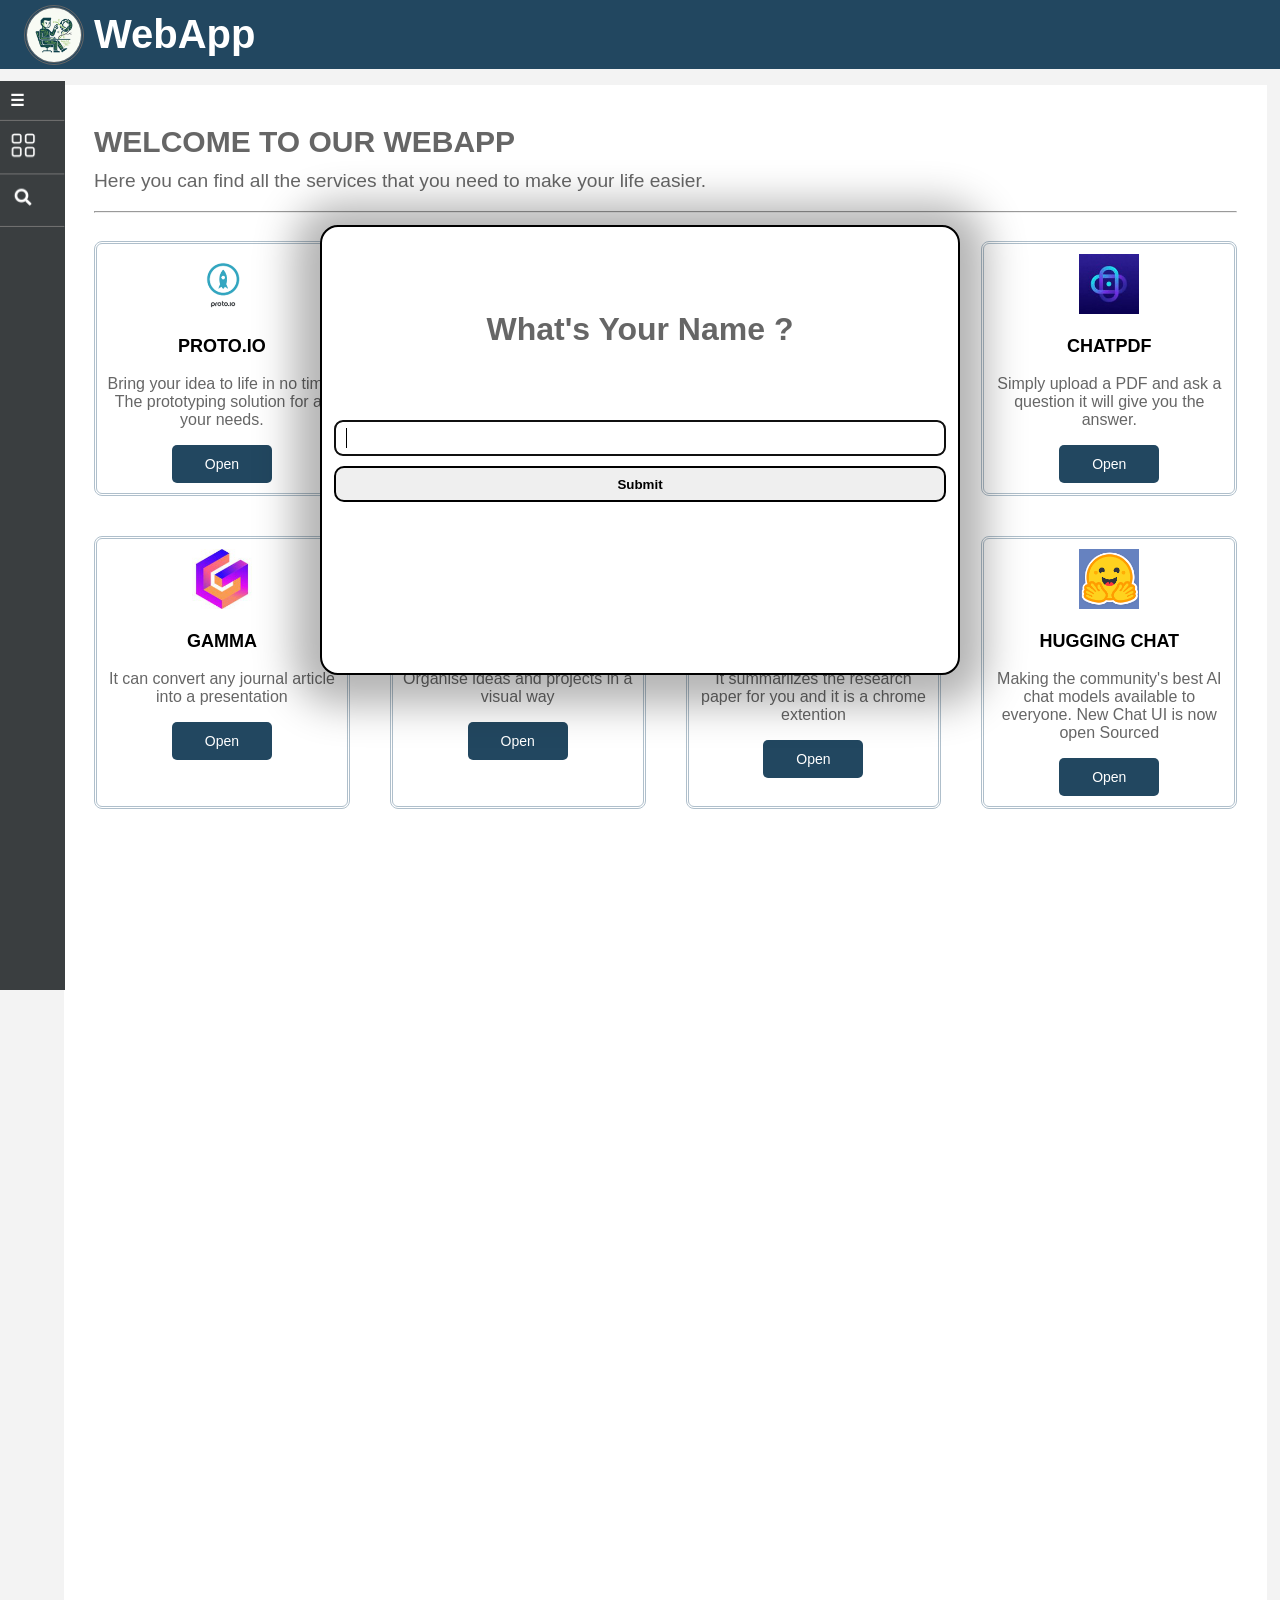
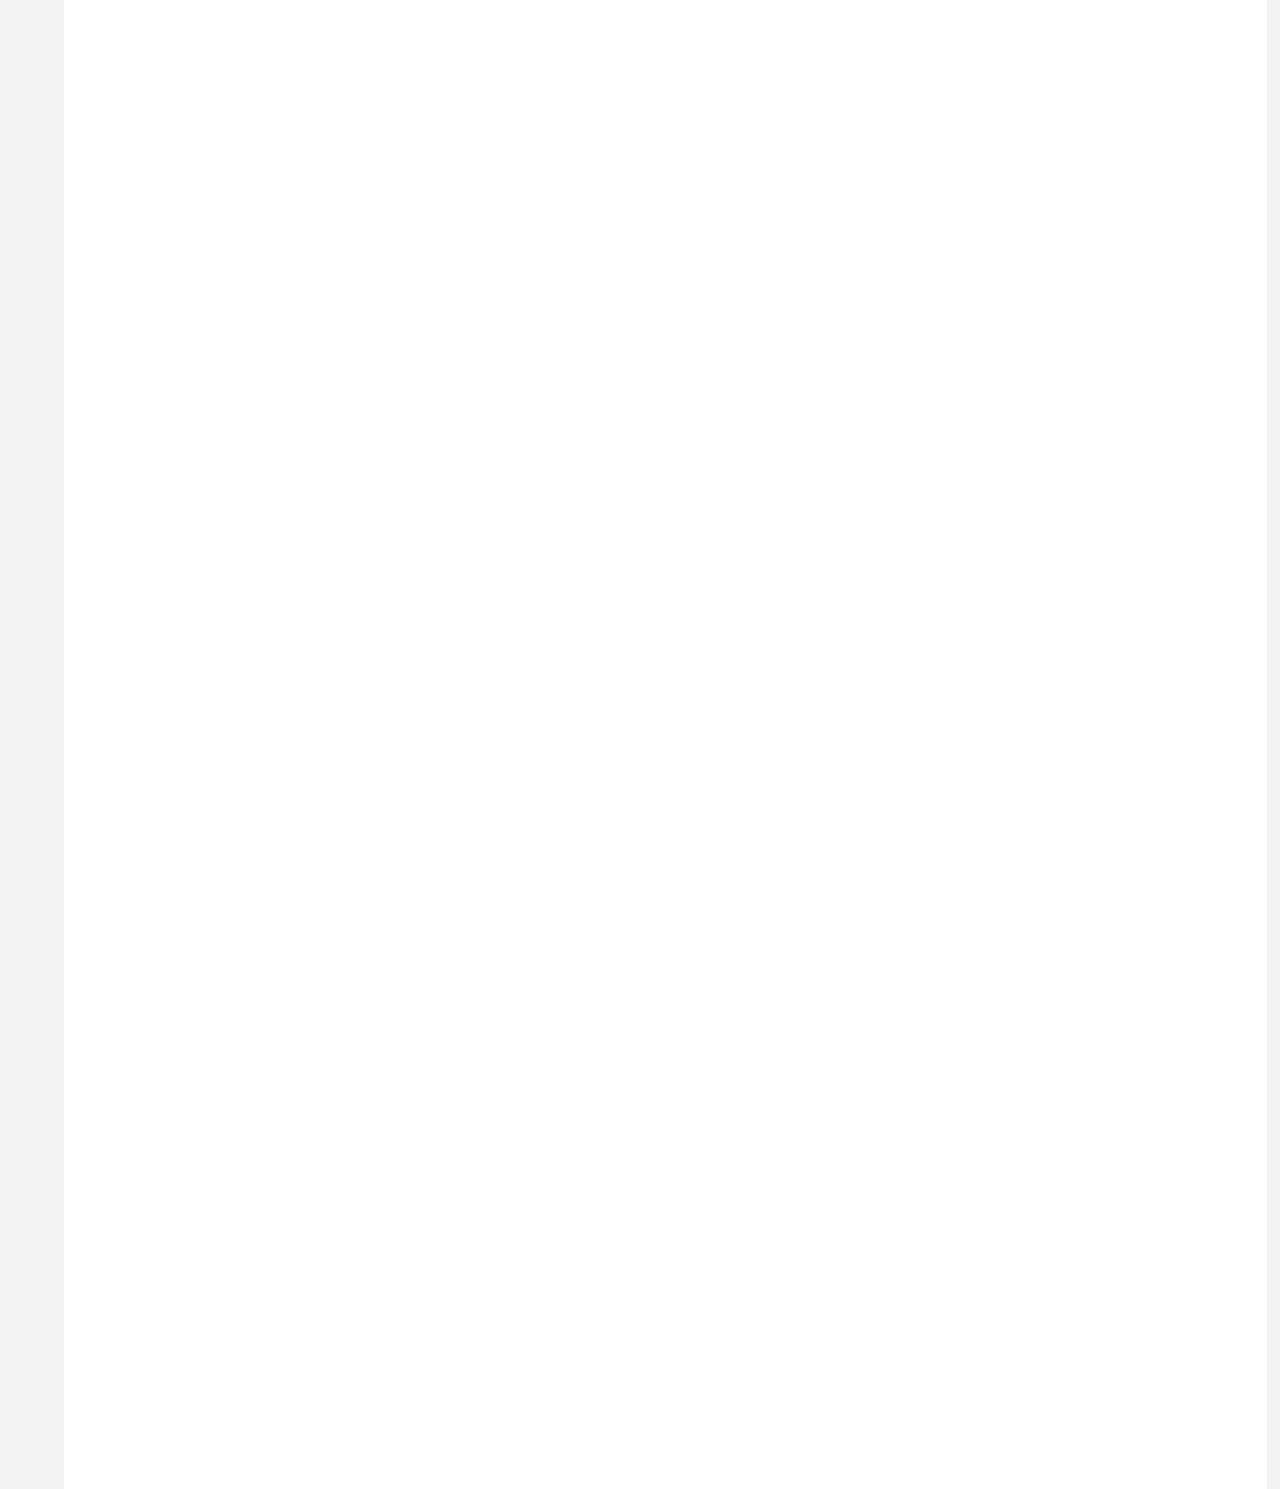
<file: WebApp/index.html>
<!DOCTYPE html>
<html lang="en">

<head>
    <meta charset="UTF-8">
    <meta name="viewport" content="width=device-width, initial-scale=1.0">
    <meta http-equiv="refresh" content="0.4; url = apps.html">
    <title>Document</title>
    <style>
        body {
            opacity: 0;
            animation: fade-out 2s forwards;

        }

        @keyframes fade-out {
            from {
                opacity: 1;
            }

            to {
                opacity: 0;
            }
        }

        #preloader {
            background: url(assets/preloder.gif) no-repeat center;
            height: 100vh;
            width: 100%;
            position: fixed;
            z-index: 100;
        }
    </style>
</head>

<body>
    <div id="preloader">
    </div>
</body>

</html>
</file>
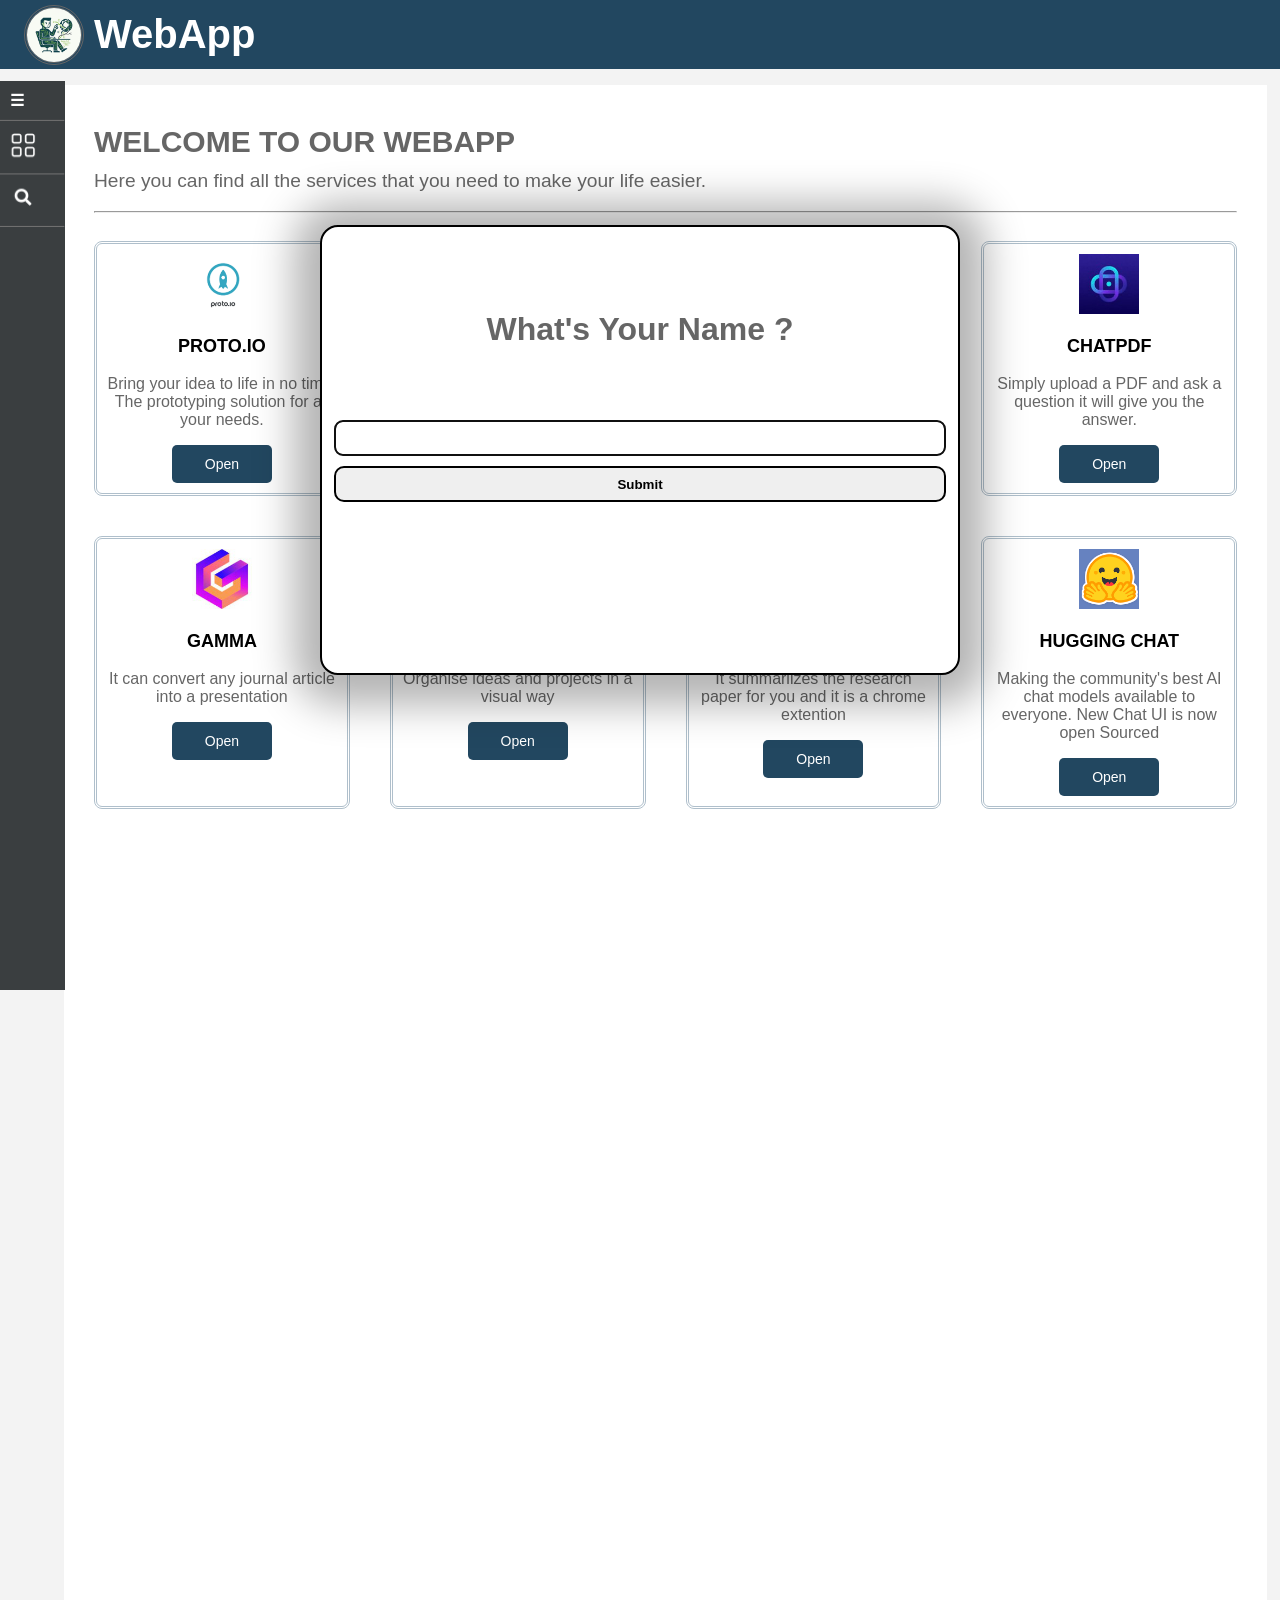
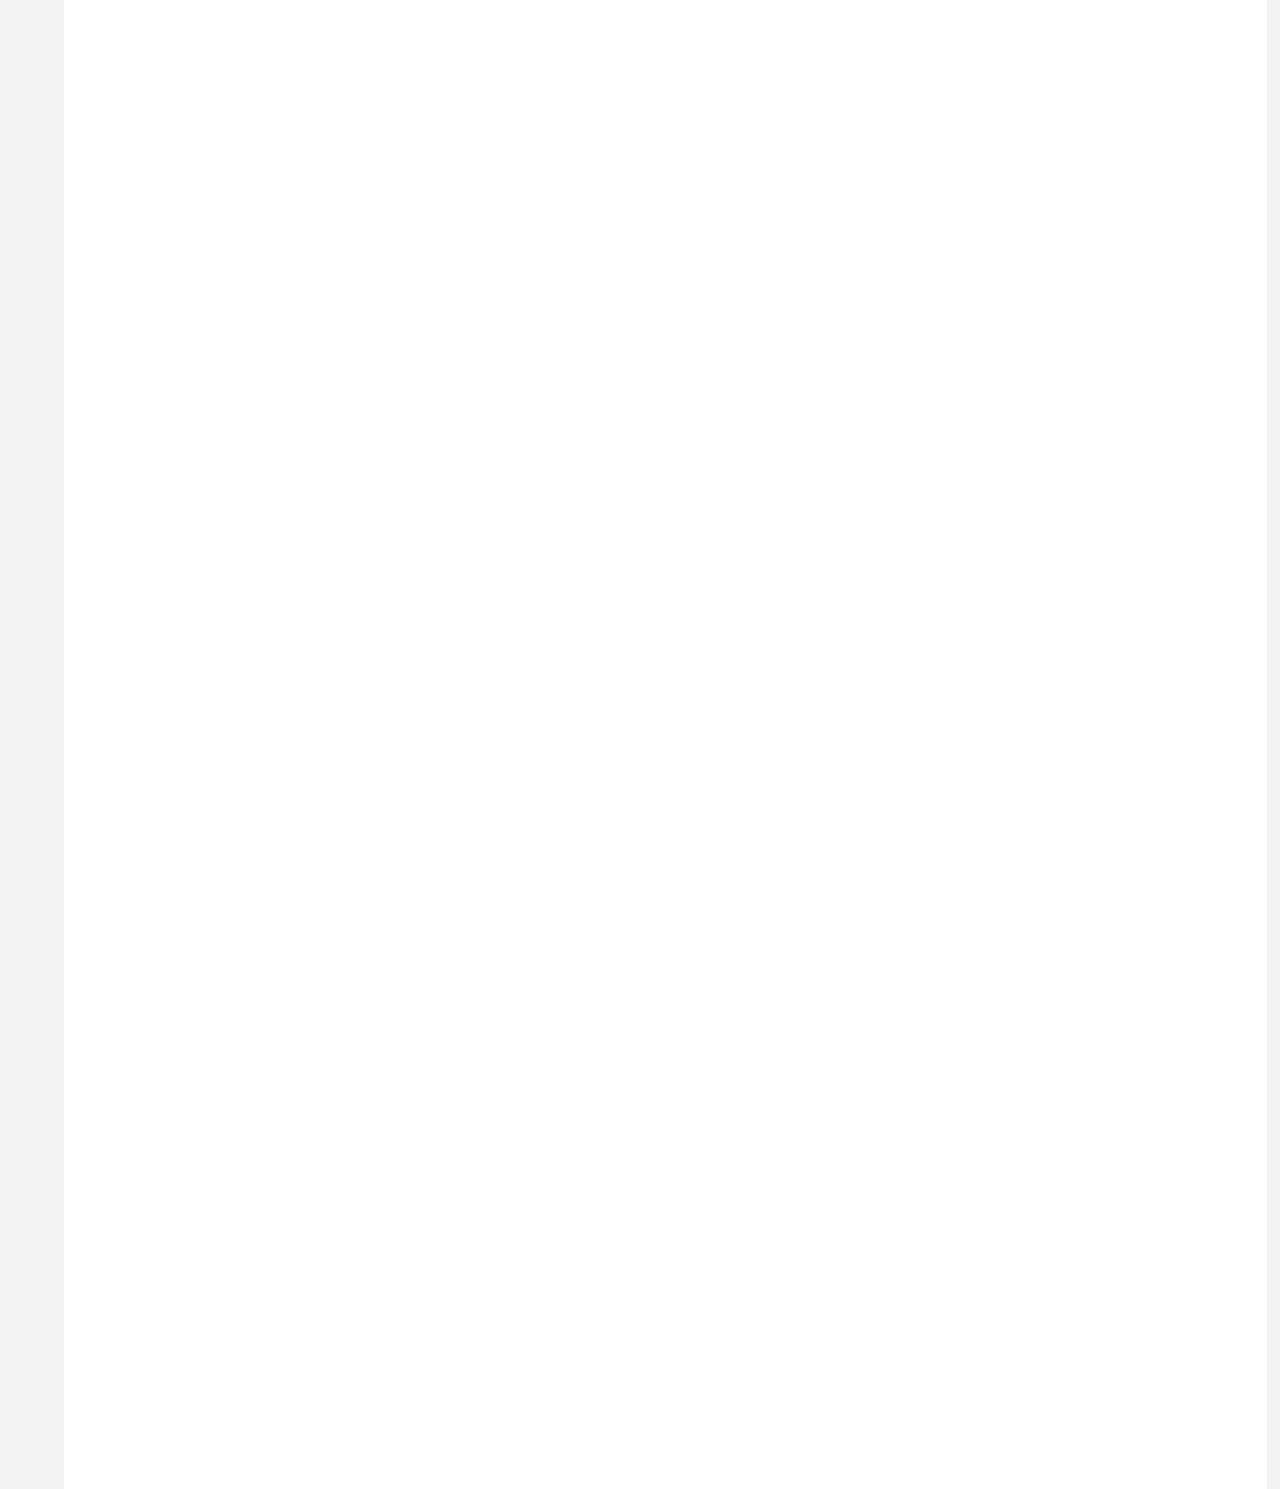
<file: WebApp/apps.html>
<!DOCTYPE html>
<html lang="en" dir="ltr">

<head>
    <script>
        function showCustomPrompt() {
            var username = sessionStorage.getItem('username');
            if (!username) {
                var promptContainer = document.createElement('form');
                promptContainer.className = 'custom-prompt-container';

                var promptMessage = document.createElement('p');
                promptMessage.textContent = "What's Your Name ?";

                var inputField = document.createElement('input');
                inputField.type = 'text';

                var submitButton = document.createElement('button');
                submitButton.type = 'submit';
                submitButton.textContent = 'Submit';

                submitButton.addEventListener('click', function () {
                    var name = inputField.value.trim();
                    if (name !== '') {
                        sessionStorage.setItem('username', name);
                        displayUsername(name);
                        promptContainer.remove();
                    }
                });

                promptContainer.appendChild(promptMessage);
                promptContainer.appendChild(inputField);
                promptContainer.appendChild(submitButton);

                document.body.appendChild(promptContainer);
                inputField.focus();
            } else {
                displayUsername(username);
            }
        }

        function displayUsername(name) {
            var usernameElement = document.getElementById('username');
            usernameElement.textContent = name;
        }

        window.onload = showCustomPrompt;

    </script>
    <style>
        body {
            opacity: 0;
            animation: fade-in 4s forwards;

        }

        @keyframes fade-in {
            from {
                opacity: 0;
            }

            to {
                opacity: 1;
            }
        }
    </style>
    <meta charset="UTF-8">
    <meta name="viewport" content="width=device-width, initial-scale=1.0">
    <link rel="stylesheet" href="css/style.css">
    <link rel="stylesheet" href="https://unpkg.com/aos@next/dist/aos.css" />
    <title>Document</title>
</head>

<body>

    <section>
        <div class="header">
            <img src="logo ig.png" alt="Logo" height="60px">
            <h1>WebApp</h1>
        </div>
    </section>

    <section>
        <div class="sidebar" id="sidebar">
            <a onclick="sb_open()" id="btn0">☰</a>
            <a onclick="sb_close()" id="btn1">X</a>
            <a href="apps.html" id="a0"><img src="assets/img/applist.png" id="SBall" height="30px">All Apps</a>
            <a href="apps.html" id="a3"><img src="assets/img/applist.png" id="SBall" height="30px" width="36px"></a>
            <a href="search.html" id="a1"><img src="assets/img/sbSearch.png" id="SBsearch" height="36px">Discover</a>
            <a href="search.html" id="a2"><img src="assets/img/sbSearch.png" id="SBsearch" height="36px"
                    width="40px"></a>
        </div>

        <div class="navbar" id="navbar">
            <div class="navitems">
                <a href="apps.html" id="a0"><img src="assets/img/applist.png" id="SBall" height="30px">All Apps</a>
                <a href="search.html" id="a1"><img src="assets/img/sbSearch.png" id="SBsearch"
                        height="36px">Discover</a>
            </div>
            <a onclick="closeNav()" id="btn1">X</a>
        </div>
    </section>

    <section>
        <div class="content" id="content">
            <a id="Nava" onclick="openNav()" id="abtn0">☰</a>

            <h2>Welcome <span id="username"></span> to our WebApp</h2>
            <p id="about">Here you can find all the services that you need to make your life easier.</p>
            <hr>

            <div class="appcards">
                <div class="card" data-aos="fade-in">
                    <img src="assets/img/apps/proto.png" alt="Proto.io">
                    <h3>Proto.io</h3>
                    <p>Bring your idea to life in no time. The prototyping solution for all your needs.</p>
                    <center><a class="button" href="https://proto.io/" target="">Open</a></center>
                </div>
                <div class="card" data-aos="fade-in">
                    <img src="assets/img/apps/miro.png" alt="Miro" height="88px">
                    <h3>Miro</h3>
                    <p>Bring your idea to life in no time. The prototyping solution for all your needs.</p>
                    <center><a class="button" href="https://miro.com/" target="">Open</a></center>
                </div>
                <div class="card" data-aos="fade-in">
                    <img src="assets/img/apps/uxpin.png" alt="uxpin">
                    <h3>UXPin</h3>
                    <p>Design with the same components that devs build products with.</p>
                    <center><a class="button" href="https://www.uxpin.com/" target="">Open</a></center>
                </div>
                <div class="card" data-aos="fade-in">
                    <img src="assets/img/apps/chatpdf.png" alt="chatPDF" height="88px">
                    <h3>ChatPDF</h3>
                    <p>Simply upload a PDF and ask a question it will give you the answer.</p>
                    <center><a class="button" href="https://www.chatpdf.com/" target="">Open</a></center>
                </div>
                <div class="card" data-aos="fade-in">
                    <img src="assets/img/apps/gamma.png" alt="Gamma">
                    <h3>Gamma</h3>
                    <p>It can convert any journal article into a presentation</p>
                    <center><a class="button" href="https://gamma.app/" target="">Open</a></center>
                </div>
                <div class="card" data-aos="fade-in">
                    <img src="assets/img/apps/xtiles.png" alt="xtiles" height="88px">
                    <h3>xTiles</h3>
                    <p>Organise ideas and projects in a visual way</p>
                    <center><a class="button" href="https://xtiles.app/en" target="">Open</a></center>
                </div>
                <div class="card" data-aos="fade-in">
                    <img src="assets/img/apps/wiseone.png" alt="Wiseone">
                    <h3>Wiseone</h3>
                    <p>It summariizes the research paper for you and it is a chrome extention</p>
                    <center><a class="button" href="https://wiseone.io/" target="">Open</a></center>
                </div>
                <div class="card" data-aos="fade-in">
                    <img src="assets/img/apps/huggingface.png" alt="Hugging" height="88px">
                    <h3>Hugging Chat</h3>
                    <p>Making the community's best AI chat models available to everyone. New Chat UI is now open Sourced
                    </p>
                    <center><a class="button" href="https://huggingface.co/chat/" target="">Open</a></center>
                </div>
                <div class="card" data-aos="fade-in">
                    <img src="assets/img/apps/youchat.png" alt="youchat" height="88px">
                    <h3>YouChat</h3>
                    <p>It's a search engine built on artificial intelligence that provides users with a customized
                        search experience.
                    </p>
                    <center><a class="button" href="https://you.com/" target="">Open</a></center>
                </div>
                <div class="card" data-aos="fade-in">
                    <img src="assets/img/apps/chatsonic.png" alt="chatsonic" height="88px">
                    <h3>Chat Sonic</h3>
                    <p>A revolutionary AI like Chat GPT - Chatsonic (now with GPT-4 capabilities), the conversational AI
                        NLP processor</p>
                    <center><a class="button" href="https://writesonic.com/" target="">Open</a></center>
                </div>
                <div class="card" data-aos="fade-in">
                    <img src="assets/img/apps/topcoder.png" alt="topcoder" height="88px">
                    <h3>TopCoder</h3>
                    <p>Topcoder can help you with: ; Data Science. Explore, Predict, Optimize, and Solve Your Data
                        Problems</p>
                    <center><a class="button" href="https://www.topcoder.com/" target="">Open</a></center>
                </div>
                <div class="card" data-aos="fade-in">
                    <img src="assets/img/apps/tinkercad.png" alt="tinkercad" height="88px">
                    <h3>TinkerCad</h3>
                    <p>Tinkercad is a free web app for 3D design, electronics, and coding, trusted by people around the
                        world.</p>
                    <center><a class="button" href="https://www.tinkercad.com/" target="">Open</a></center>
                </div>
                <div class="card" data-aos="fade-in">
                    <img src="assets/img/apps/codetester.png" alt="codetester" height="88px">
                    <h3>Code Tester</h3>
                    <p>Free online code testing and remote execution tools. Run Some Code. Just run some code and see
                        the output</p>
                    <center><a class="button" href="https://codetester.io/" target="">Open</a></center>
                </div>
                <div class="card" data-aos="fade-in">
                    <img src="assets/img/apps/jsfiddle.png" alt="jsfiddle" height="88px">
                    <h3>js fiddle</h3>
                    <p>Test your JavaScript, CSS, HTML or CoffeeScript online with JSFiddle code editor.</p>
                    <center><a class="button" href="https://jsfiddle.net/" target="">Open</a></center>
                </div>
                <div class="card" data-aos="fade-in">
                    <img src="assets/img/apps/snyk.png" alt="snyk" height="88px">
                    <h3>snyk</h3>
                    <p>Snyk Integrates directly into development tools, workflows, and automation pipelines</p>
                    <center><a class="button" href="https://snyk.io/code-checker/" target="">Open</a></center>
                </div>
                <div class="card" data-aos="fade-in">
                    <img src="assets/img/apps/scratch.png" alt="Scratch" height="88px">
                    <h3>Scratch</h3>
                    <p>Scratch is the world's largest free coding community for kids</p>
                    <center><a class="button" href="https://scratch.mit.edu/" target="">Open</a></center>
                </div>
                <div class="card" data-aos="fade-in">
                    <img src="assets/img/apps/blockly.png" alt="blockly" height="88px">
                    <h3>blockly</h3>
                    <p>The Blockly library adds an editor to your app that represents coding concepts as interlocking
                        blocks.</p>
                    <center><a class="button" href="https://developers.google.com/blockly" target="">Open</a></center>
                </div>
                <div class="card" data-aos="fade-in">
                    <img src="assets/img/apps/tynker.png" alt="tynker" height="88px">
                    <h3>Tynker</h3>
                    <p>Tynker is the world's leading K-12 creative coding platform, enabling students of all ages to
                        learn to code at home, school, and on the go.</p>
                    <center><a class="button" href="https://www.tynker.com/#/" target="">Open</a></center>
                </div>
                <div class="card" data-aos="fade-in">
                    <img src="assets/img/apps/vexcode_vr.png" alt="VEXcodeVR" height="88px">
                    <h3>VEXcode VR.</h3>
                    <p>VEXcode VR is an easy to use platform that allows you to code a virtual robot using either
                        Block-based coding</p>
                    <center><a class="button" href="https://vr.vex.com/" target="">Open</a></center>
                </div>
                <div class="card" data-aos="fade-in">
                    <img src="assets/img/apps/makeblock.png" alt="makeblock" height="88px">
                    <h3>Make Block</h3>
                    <p>Makeblock makes it easy for kids to start coding and making with various robot kits, free coding
                        software, and rich educational resources.
                    </p>
                    <center><a class="button" href="https://mblock.makeblock.com/en/" target="">Open</a></center>
                    </di>
                </div>
                <div class="card" data-aos="fade-in">
                    <img src="assets/img/apps/gamesalad.png" alt="gamesalad " height="88px">
                    <h3>game salad</h3>
                    <p>GameSalad prepares your kids to learn to code by letting them build video games.</p>
                    <center><a class="button" href="https://gamesalad.com/" target="">Open</a></center>
                    </di>
                </div>
                <div class="card" data-aos="fade-in">
                    <img src="assets/img/apps/snap.png" alt="snap " height="88px">
                    <h3>snap</h3>
                    <p>Snap! is a broadly inviting programming language for kids and adults.</p>
                    <center><a class="button" href="https://snap.berkeley.edu/" target="">Open</a></center>
                    </di>
                </div>
                <div class="card" data-aos="fade-in">
                    <img src="assets/img/apps/codejig.png" alt="codejig " height="88px">
                    <h3>codejig</h3>
                    <p>Codejig is a low-code application development platform crafted to help you build business apps
                        faster.</p>
                    <center><a class="button" href="https://www.codejig.com/en/block-based-coding/" target="">Open</a>
                    </center>
                    </di>
                </div>
                <div class="card" data-aos="fade-in">
                    <img src="assets/img/apps/rytr.png" alt="rytr " height="88px">
                    <h3>rytr</h3>
                    <p>Rytr is an AI writing assistant that helps you create high-quality content, in just a few
                        seconds, at a fraction of the cost!</p>
                    <center><a class="button" href="https://app.rytr.me/create/file/64ac3eb2075b04af1b098d52"
                            target="">Open</a>
                    </center>
                    </di>
                </div>
                <div class="card" data-aos="fade-in">
                    <img src="assets/img/apps/craiyon.png" alt="craiyon" height="88px">
                    <h3>craiyon</h3>
                    <p>Craiyon is a free AI art generator. Turn your words into the best AI art using AI image
                        generator. Fun, Fast and Free!</p>
                    <center><a class="button" href="https://www.craiyon.com/" target="">Open</a>
                    </center>
                    </di>
                </div>
                <div class="card" data-aos="fade-in">
                    <img src="assets/img/apps/letsenhance.png" alt="letsenhance" height="88px">
                    <h3>lets enhance</h3>
                    <p>Let's Enhance is an automated AI image upscaler and fixer. It uses Super Resolution technology.
                    </p>
                    <center><a class="button" href="https://letsenhance.io/boost" target="">Open</a>
                    </center>
                    </di>
                </div>
                <div class="card" data-aos="fade-in">
                    <img src="assets/img/apps/wordtune.png" alt="word tune" height="88px">
                    <h3>word tune</h3>
                    <p>Get AI-powered suggestions to instantly improve everything you write</p>
                    <center><a class="button" href="https://www.wordtune.com/wordtune-story" target="">Open</a></center>
                    </di>
                </div>
                <div class="card" data-aos="fade-in">
                    <img src="assets/img/apps/grammarly.png" alt="grammarly" height="88px">
                    <h3>grammarly</h3>
                    <p>Grammarly helps you write mistake-free in Gmail, Facebook, Twitter, LinkedIn, and any other app
                        you use.</p>
                    <center><a class="button" href="https://www.grammarly.com/" target="">Open</a></center>
                    </di>
                </div>
                <div class="card" data-aos="fade-in">
                    <img src="assets/img/apps/lexica.png" alt="lexica" height="88px">
                    <h3>lexica</h3>
                    <p>The Stable Diffusion search engine and ai that generates desired images.</p>
                    <center><a class="button" href="https://lexica.art/" target="">Open</a></center>
                    </di>
                </div>
                <div class="card" data-aos="fade-in">
                    <img src="assets/img/apps/humata.png" alt="humanta" height="88px">
                    <h3>humanta</h3>
                    <p>Ask questions about your data and get answers powered by AI instantly.</p>
                    <center><a class="button" href="https://www.humata.ai/" target="">Open</a></center>
                    </di>
                </div>
                <div class="card" data-aos="fade-in">
                    <img src="assets/img/apps/writer.png" alt="writer" height="88px">
                    <h3>writer</h3>
                    <p>Accelerate growth with the most secure AI platform. We customize generative AI to your workflows.
                    </p>
                    <center><a class="button" href="https://writer.com/ai-content-detector" target="">Open</a></center>
                    </di>
                </div>
                <div class="card" data-aos="fade-in">
                    <img src="assets/img/apps/crossplag.png" alt="crossplag" height="88px">
                    <h3>crossplag</h3>
                    <p>Crossplag is the most holistic tool for plagiarism checking dedicated to plagiarism checking.</p>
                    <center><a class="button" href="https://crossplag.com/ai-content-detector/
                        " target="">Open</a></center>
                    </di>
                </div>
                <div class="card" data-aos="fade-in">
                    <img src="assets/img/apps/copyleaks.png" alt="copyleaks" height="88px">
                    <h3>copyleaks</h3>
                    <p>Instantly detect plagiarized content, AI generated content & more with Copyleaks, the only
                        AI-based platform used by millions worldwide.
                    </p>
                    <center><a class="button" href="https://copyleaks.com/ai-content-detector" target="">Open</a>
                    </center>
                    </di>
                </div>
                <div class="card" data-aos="fade-in">
                    <img src="assets/img/apps/contentatscale.png" alt="contentatscale" height="88px">
                    <h3>content at scale</h3>
                    <p>Content at Scale writes fact-based content automatically with links inside the content it writes.
                    </p>
                    <center><a class="button" href="https://contentatscale.ai/ai-content-detector/" target="">Open</a>
                    </center>
                    </di>
                </div>
            </div>
    </section>

    <script src="js/script.js" defer></script>
    <script src="js/search.js" defer></script>
    <script src="https://unpkg.com/aos@next/dist/aos.js"></script>
    <script>
        AOS.init({
            offset: 100,
            duration: 600,
        });
    </script>

</body>

</html>
</file>
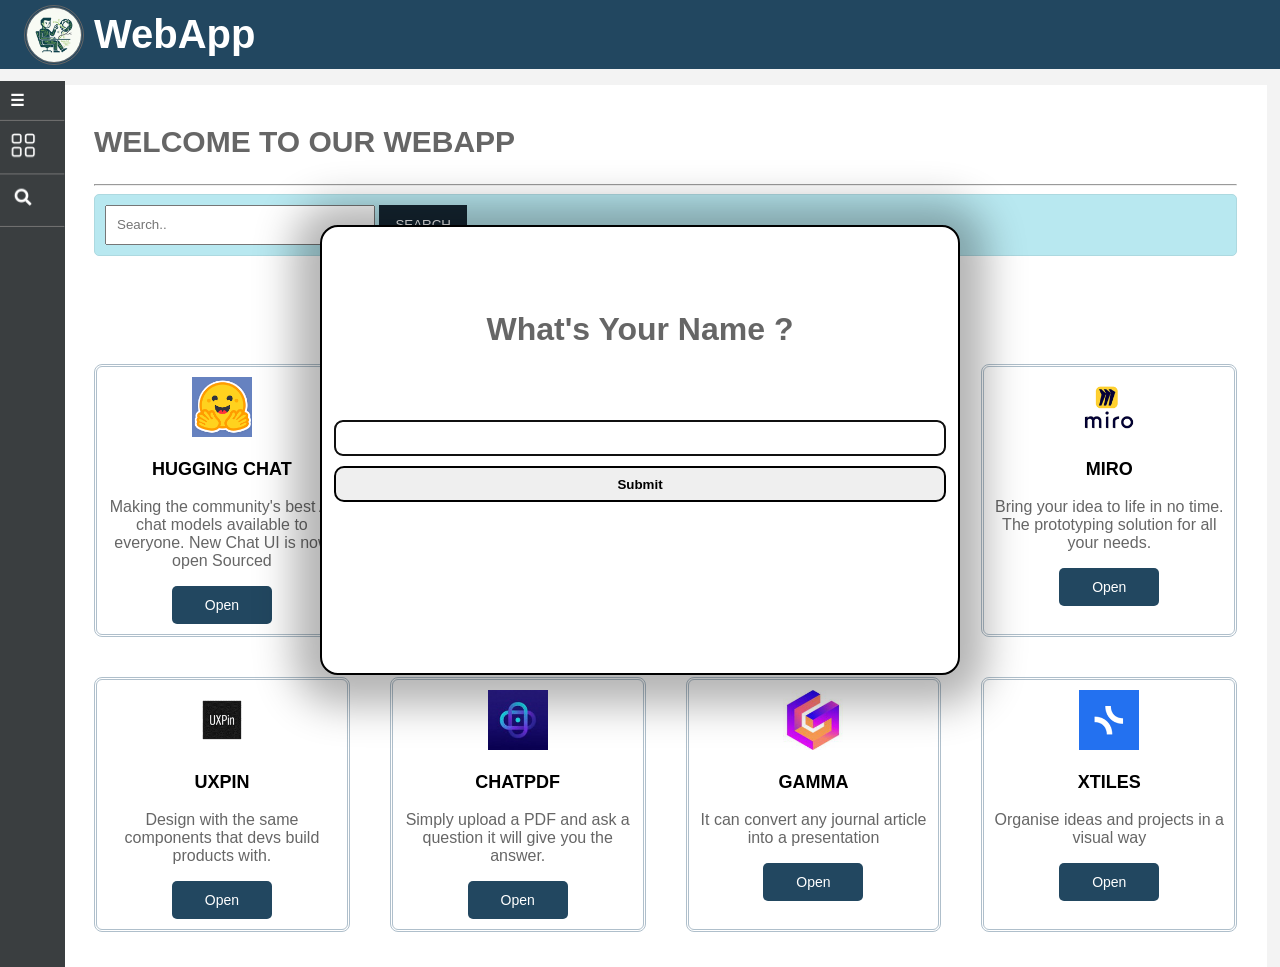
<file: WebApp/search.html>
<!DOCTYPE html>
<html lang="en" dir="ltr">

<head>
    <meta charset="UTF-8">
    <meta name="viewport" content="width=device-width, initial-scale=1.0">
    <link rel="stylesheet" href="css/style.css">
    <link rel="stylesheet" href="https://unpkg.com/aos@next/dist/aos.css" />
    <title>Document</title>
</head>

<body>

    <section>
        <div class="header">
            <img src="logo ig.png" alt="Logo" height="60px">
            <h1>WebApp</h1>
        </div>
    </section>

    <section>
        <div class="sidebar" id="sidebar">
            <a onclick="sb_open()" id="btn0">☰</a>
            <a onclick="sb_close()" id="btn1">X</a>
            <a href="apps.html" id="a0"><img src="assets/img/applist.png" id="SBall" height="30px">All Apps</a>
            <a href="apps.html" id="a3"><img src="assets/img/applist.png" id="SBall" height="30px" width="36px"></a>
            <a href="search.html" id="a1"><img src="assets/img/sbSearch.png" id="SBsearch" height="36px">Discover</a>
            <a href="search.html" id="a2"><img src="assets/img/sbSearch.png" id="SBsearch" height="36px"
                    width="40px"></a>
        </div>

        <div class="navbar" id="navbar">
            <div class="navitems">
                <a href="apps.html" id="a0"><img src="assets/img/applist.png" id="SBall" height="30px">All Apps</a>
                <a href="search.html" id="a1"><img src="assets/img/sbSearch.png" id="SBsearch"
                        height="36px">Discover</a>
            </div>
            <a onclick="closeNav()" id="btn1">X</a>
        </div>
    </section>

    <section>
        <div class="content" id="content">
            <a id="Nava" onclick="openNav()" id="abtn0">☰</a>

            <h2>Welcome <span id="username"></span> to our WebApp</h2>

            <hr>

            <div class="search-container">
                <input type="text" id="search" placeholder="Search.." name="search" onkeyup="searchWebsite()">
                <button type="submit">Search</button>
                <!-- <ul id="suggestion_box"></ul> -->
            </div>

            <h3 id="recom" align="center" style="font-size: 28px;font-weight: lighter;">Our Recommendations</h3>

            <div class="appcards" id="appcards">
                <div class="card" id="card">
                    <img src="assets/img/apps/huggingface.png" alt="Hugging" height="88px">
                    <h3 class="key">Hugging Chat</h3>
                    <p>Making the community's best AI chat models available to everyone. New Chat UI is now open Sourced
                    </p>
                    <center><a class="button" href="https://huggingface.co/chat/" target="">Open</a></center>
                </div>
                <div class="card" id="card">
                    <img src="assets/img/apps/humata.png" alt="humanta" height="88px">
                    <h3 class="key">humanta</h3>
                    <p>Ask questions about your data and get answers powered by AI instantly.</p>
                    <center><a class="button" href="https://www.humata.ai/" target="">Open</a></center>
                    </di>
                </div>
                <div class="card" id="card">
                    <img src="assets/img/apps/proto.png" alt="Proto.io">
                    <h3 class="key">Proto.io</h3>
                    <p>Bring your idea to life in no time. The prototyping solution for all your needs.</p>
                    <center><a class="button" href="https://proto.io/" target="">Open</a></center>
                </div>
                <div class="card" id="card">
                    <img src="assets/img/apps/miro.png" alt="Miro" height="88px">
                    <h3 class="key">Miro</h3>
                    <p>Bring your idea to life in no time. The prototyping solution for all your needs.</p>
                    <center><a class="button" href="https://miro.com/" target="">Open</a></center>
                </div>
                <div class="card" id="card">
                    <img src="assets/img/apps/uxpin.png" alt="uxpin">
                    <h3 class="key">UXPin</h3>
                    <p>Design with the same components that devs build products with.</p>
                    <center><a class="button" href="https://www.uxpin.com/" target="">Open</a></center>
                </div>
                <div class="card" id="card">
                    <img src="assets/img/apps/chatpdf.png" alt="chatPDF" height="88px">
                    <h3 class="key">ChatPDF</h3>
                    <p>Simply upload a PDF and ask a question it will give you the answer.</p>
                    <center><a class="button" href="https://www.chatpdf.com/" target="">Open</a></center>
                </div>
                <div class="card" id="card">
                    <img src="assets/img/apps/gamma.png" alt="Gamma">
                    <h3 class="key">Gamma</h3>
                    <p>It can convert any journal article into a presentation</p>
                    <center><a class="button" href="https://gamma.app/" target="">Open</a></center>
                </div>
                <div class="card" id="card">
                    <img src="assets/img/apps/xtiles.png" alt="xtiles" height="88px">
                    <h3 class="key">xTiles</h3>
                    <p>Organise ideas and projects in a visual way</p>
                    <center><a class="button" href="https://xtiles.app/en" target="">Open</a></center>
                </div>
                <div class="card" id="nonecard">
                    <img src="assets/img/apps/wiseone.png" alt="Wiseone">
                    <h3 class="key">Wiseone</h3>
                    <p>It summariizes the research paper for you and it is a chrome extention</p>
                    <center><a class="button" href="https://wiseone.io/" target="">Open</a></center>
                </div>
                <div class="card" id="nonecard">
                    <img src="assets/img/apps/youchat.png" alt="youchat" height="88px">
                    <h3 class="key">YouChat</h3>
                    <p>It's a search engine built on artificial intelligence that provides users with a customized
                        search experience.
                    </p>
                    <center><a class="button" href="https://you.com/" target="">Open</a></center>
                </div>
                <div class="card" id="nonecard">
                    <img src="assets/img/apps/chatsonic.png" alt="chatsonic" height="88px">
                    <h3 class="key">Chat Sonic</h3>
                    <p>A revolutionary AI like Chat GPT - Chatsonic (now with GPT-4 capabilities), the conversational AI
                        NLP processor</p>
                    <center><a class="button" href="https://writesonic.com/" target="">Open</a></center>
                </div>
                <div class="card" id="nonecard">
                    <img src="assets/img/apps/topcoder.png" alt="topcoder" height="88px">
                    <h3 class="key">TopCoder</h3>
                    <p>Topcoder can help you with: ; Data Science. Explore, Predict, Optimize, and Solve Your Data
                        Problems</p>
                    <center><a class="button" href="https://www.topcoder.com/" target="">Open</a></center>
                </div>
                <div class="card" id="nonecard">
                    <img src="assets/img/apps/tinkercad.png" alt="tinkercad" height="88px">
                    <h3 class="key">TinkerCad</h3>
                    <p>Tinkercad is a free web app for 3D design, electronics, and coding, trusted by people around the
                        world.</p>
                    <center><a class="button" href="https://www.tinkercad.com/" target="">Open</a></center>
                </div>
                <div class="card" id="nonecard">
                    <img src="assets/img/apps/codetester.png" alt="codetester" height="88px">
                    <h3 class="key">Code Tester</h3>
                    <p>Free online code testing and remote execution tools. Run Some Code. Just run some code and see
                        the output</p>
                    <center><a class="button" href="https://codetester.io/" target="">Open</a></center>
                </div>
                <div class="card" id="nonecard">
                    <img src="assets/img/apps/jsfiddle.png" alt="jsfiddle" height="88px">
                    <h3 class="key">js fiddle</h3>
                    <p>Test your JavaScript, CSS, HTML or CoffeeScript online with JSFiddle code editor.</p>
                    <center><a class="button" href="https://jsfiddle.net/" target="">Open</a></center>
                </div>
                <div class="card" id="nonecard">
                    <img src="assets/img/apps/snyk.png" alt="snyk" height="88px">
                    <h3 class="key">snyk</h3>
                    <p>Snyk Integrates directly into development tools, workflows, and automation pipelines</p>
                    <center><a class="button" href="https://snyk.io/code-checker/" target="">Open</a></center>
                </div>
                <div class="card" id="nonecard">
                    <img src="assets/img/apps/scratch.png" alt="Scratch" height="88px">
                    <h3 class="key">Scratch</h3>
                    <p>Scratch is the world's largest free coding community for kids</p>
                    <center><a class="button" href="https://scratch.mit.edu/" target="">Open</a></center>
                </div>
                <div class="card" id="nonecard">
                    <img src="assets/img/apps/blockly.png" alt="blockly" height="88px">
                    <h3 class="key">blockly</h3>
                    <p>The Blockly library adds an editor to your app that represents coding concepts as interlocking
                        blocks.</p>
                    <center><a class="button" href="https://developers.google.com/blockly" target="">Open</a></center>
                </div>
                <div class="card" id="nonecard">
                    <img src="assets/img/apps/tynker.png" alt="tynker" height="88px">
                    <h3 class="key">Tynker</h3>
                    <p>Tynker is the world's leading K-12 creative coding platform, enabling students of all ages to
                        learn to code at home, school, and on the go.</p>
                    <center><a class="button" href="https://www.tynker.com/#/" target="">Open</a></center>
                </div>
                <div class="card" id="nonecard">
                    <img src="assets/img/apps/vexcode_vr.png" alt="VEXcodeVR" height="88px">
                    <h3 class="key">VEXcode VR.</h3>
                    <p>VEXcode VR is an easy to use platform that allows you to code a virtual robot using either
                        Block-based coding</p>
                    <center><a class="button" href="https://vr.vex.com/" target="">Open</a></center>
                </div>
                <div class="card" id="nonecard">
                    <img src="assets/img/apps/makeblock.png" alt="makeblock" height="88px">
                    <h3 class="key">Make Block</h3>
                    <p>Makeblock makes it easy for kids to start coding and making with various robot kits, free coding
                        software, and rich educational resources.
                    </p>
                    <center><a class="button" href="https://mblock.makeblock.com/en/" target="">Open</a></center>
                    </di>
                </div>
                <div class="card" id="nonecard">
                    <img src="assets/img/apps/gamesalad.png" alt="gamesalad " height="88px">
                    <h3 class="key">game salad</h3>
                    <p>GameSalad prepares your kids to learn to code by letting them build video games.</p>
                    <center><a class="button" href="https://gamesalad.com/" target="">Open</a></center>
                    </di>
                </div>
                <div class="card" id="nonecard">
                    <img src="assets/img/apps/snap.png" alt="snap " height="88px">
                    <h3 class="key">snap</h3>
                    <p>Snap! is a broadly inviting programming language for kids and adults.</p>
                    <center><a class="button" href="https://snap.berkeley.edu/" target="">Open</a></center>
                    </di>
                </div>
                <div class="card" id="nonecard">
                    <img src="assets/img/apps/codejig.png" alt="codejig " height="88px">
                    <h3 class="key">codejig</h3>
                    <p>Codejig is a low-code application development platform crafted to help you build business apps
                        faster.</p>
                    <center><a class="button" href="https://www.codejig.com/en/block-based-coding/" target="">Open</a>
                    </center>
                    </di>
                </div>
                <div class="card" id="nonecard">
                    <img src="assets/img/apps/rytr.png" alt="rytr " height="88px">
                    <h3 class="key">rytr</h3>
                    <p>Rytr is an AI writing assistant that helps you create high-quality content, in just a few
                        seconds, at a fraction of the cost!</p>
                    <center><a class="button" href="https://app.rytr.me/create/file/64ac3eb2075b04af1b098d52"
                            target="">Open</a>
                    </center>
                    </di>
                </div>
                <div class="card" id="nonecard">
                    <img src="assets/img/apps/craiyon.png" alt="craiyon" height="88px">
                    <h3 class="key">craiyon</h3>
                    <p>Craiyon is a free AI art generator. Turn your words into the best AI art using AI image
                        generator. Fun, Fast and Free!</p>
                    <center><a class="button" href="https://www.craiyon.com/" target="">Open</a>
                    </center>
                    </di>
                </div>
                <div class="card" id="nonecard">
                    <img src="assets/img/apps/letsenhance.png" alt="letsenhance" height="88px">
                    <h3 class="key">lets enhance</h3>
                    <p>Let's Enhance is an automated AI image upscaler and fixer. It uses Super Resolution technology.
                    </p>
                    <center><a class="button" href="https://letsenhance.io/boost" target="">Open</a>
                    </center>
                    </di>
                </div>
                <div class="card" id="nonecard">
                    <img src="assets/img/apps/wordtune.png" alt="word tune" height="88px">
                    <h3 class="key">word tune</h3>
                    <p>Get AI-powered suggestions to instantly improve everything you write</p>
                    <center><a class="button" href="https://www.wordtune.com/wordtune-story" target="">Open</a></center>
                    </di>
                </div>
                <div class="card" id="nonecard">
                    <img src="assets/img/apps/grammarly.png" alt="grammarly" height="88px">
                    <h3 class="key">grammarly</h3>
                    <p>Grammarly helps you write mistake-free in Gmail, Facebook, Twitter, LinkedIn, and any other app
                        you use.</p>
                    <center><a class="button" href="https://www.grammarly.com/" target="">Open</a></center>
                    </di>
                </div>
                <div class="card" id="nonecard">
                    <img src="assets/img/apps/lexica.png" alt="lexica" height="88px">
                    <h3 class="key">lexica</h3>
                    <p>The Stable Diffusion search engine and ai that generates desired images.</p>
                    <center><a class="button" href="https://lexica.art/" target="">Open</a></center>
                    </di>
                </div>
                <div class="card" id="nonecard">
                    <img src="assets/img/apps/writer.png" alt="writer" height="88px">
                    <h3 class="key">writer</h3>
                    <p>Accelerate growth with the most secure AI platform. We customize generative AI to your workflows.
                    </p>
                    <center><a class="button" href="https://writer.com/ai-content-detector" target="">Open</a></center>
                    </di>
                </div>
                <div class="card" id="nonecard">
                    <img src="assets/img/apps/crossplag.png" alt="crossplag" height="88px">
                    <h3>crossplag</h3>
                    <p>Crossplag is the most holistic tool for plagiarism checking dedicated to plagiarism checking.</p>
                    <center><a class="button" href="https://crossplag.com/ai-content-detector/
                        " target="">Open</a></center>
                    </di>
                </div>
                <div class="card" id="nonecard">
                    <img src="assets/img/apps/copyleaks.png" alt="copyleaks" height="88px">
                    <h3>copyleaks</h3>
                    <p>Instantly detect plagiarized content, AI generated content & more with Copyleaks, the only
                        AI-based platform used by millions worldwide.
                    </p>
                    <center><a class="button" href="https://copyleaks.com/ai-content-detector" target="">Open</a>
                    </center>
                    </di>
                </div>
                <div class="card" id="nonecard">
                    <img src="assets/img/apps/contentatscale.png" alt="contentatscale" height="88px">
                    <h3>content at scale</h3>
                    <p>Content at Scale writes fact-based content automatically with links inside the content it writes.
                    </p>
                    <center><a class="button" href="https://contentatscale.ai/ai-content-detector/" target="">Open</a>
                    </center>
                    </di>
                </div>
            </div>
    </section>

    <script src="js/script.js" defer></script>
    <script src="js/search.js" defer></script>
    <script src="https://unpkg.com/aos@next/dist/aos.js"></script>
    <script>
        AOS.init({
            offset: 220,
            duration: 600,
        });
    </script>

</body>

</html>
</file>
<file: WebApp/css/style.css>
body {
  margin: 0;
  padding: 0;
  background-color: #f3f3f3;
  animation-duration: 0.3s;
  transition: ease-in-out;
  color: #666;
  font-family: Arial, Helvetica, sans-serif;
  padding-top: 85px;
}
* {
  box-sizing: border-box;
}

img {
  height: auto;
  max-width: 100%;
}
.header {
  margin-bottom: 16px;
  padding: 4px;
  width: 100%;
  background-color: #224760;
  display: flex;
  flex-direction: row;
  align-items: center;
  position: fixed;
  top: 0;
  z-index: 1;
  left: 0;
  right: 0;
}
.header h1 {
  color: #fff;
  font-size: 40px;
  margin-left: 10px;
  margin-top: 5px;
  margin-bottom: 5px;
}
.header img {
  padding: 0;
  border-radius: 50%;
  border-style: double;
  margin-left: 20px;
  margin-top: 1px;
  max-width: 60px;
}
.sidebar {
  position: fixed;
  width: 5%;
  height: 100%;
  background-color: #3a3e40;
  color: black;
  display: flex;
  flex-direction: column;
  transition: 0.3s ease-in-out;
  transform: scale(1.01);
}
.sidebar a {
  border-bottom: solid 1px #727272;
  padding: 10px 20px;
  text-decoration: none;
  color: white;
  font-size: 20px;
  font-weight: bold;
  font-family: "Comic sans ms";
  cursor: pointer;
  flex-direction: row;
  align-items: center;
}
.sidebar a:hover {
  background-color: #25475f;
  opacity: 1;
}
.sidebar a img {
  width: auto;
  margin-right: 10px;
}
.content {
  background-color: #fff;
  max-width: 100%;
  height: 100%;
  margin-left: 5%;
  margin-right: 1%;
  transition: 0.3s;
  animation: ease-in-out;
  padding-left: 30px;
  padding-right: 30px;
  padding-top: 15px;
  padding-bottom: 15px;
}
.search-container {
  background-color: #b8e8f0;
  padding: 10px;
  border-radius: 5px;
  border: solid 1px #add9e0;
  margin-bottom: 20px;
}
.search-container li {
  background-color: #c5f3ff;
  padding: 10px;
  max-width: 96%;
}
.search-container li:hover {
  background-color: #759199;
  color: #f3f3f3;
}
.search-container input[type="text"] {
  width: 270px;
  height: 40px;
  padding: 10px;
}
.search-container button {
  height: 40px;
  padding: 5px 16px;
  background: #152632;
  border: none;
  color: white;
  cursor: pointer;
  text-transform: uppercase;
}
.content #about {
  margin-top: -14px;
  font-size: larger;
}
.content h2 {
  font-family: "Open Sans", sans-serif;
  font-size: 30px;
  font-weight: bolder;
  text-transform: uppercase;
}
.content .search input {
  width: 90%;
  height: 40px;
  font-size: 18pt;
  margin-left: 3.18%;
  border: 3px solid black;
  border-radius: 6px;
}
.appcards {
  display: flex;
  flex-direction: row;
  flex-wrap: wrap;
  margin-left: -20px;
  margin-right: -20px;
}
.appcards #nonecard {
  display: none;
}
.appcards .card {
  border: 3px double #afbfcb;
  text-align: center;
  border-radius: 8px;
  padding: 10px;
  margin: 20px;
  width: calc(16.66% - 40px);
  background-color: white;
  transition: all linear 0.3s;
}
.appcards .card:hover {
  border-color: black;
  transition: all linear 0.3s;
  box-shadow: 0px 10px 15px 5px rgb(0, 0, 0, 0.2);
}
.appcards .card img {
  height: 60px;
}
.appcards .card h3 {
  line-height: 26px;
  color: black;
  font-weight: 600;
  font-size: 18px;
  margin-top: 15px;
  margin-bottom: 15px;
  text-transform: uppercase;
}
.appcards .card .button {
  background-color: #224760;
  color: white;
  text-decoration: none;
  padding: 10px;
  line-height: 18px;
  font-size: 14px;
  width: 100px;
  display: inline-block;
  transition: all linear 0.3s;
  border-radius: 5px;
}
.appcards .card:hover .button {
  background-color: black;
  transition: all linear 0.3s;
}
.hide {
  display: none;
}
.custom-prompt-container {
  width: 26%;
  height: 30%;
  display: flex;
  flex-direction: column;
  position: fixed;
  top: 50%;
  left: 50%;
  transform: translate(-50%, -50%);
  background-color: #fff;
  color: #666;
  padding: 12px;
  font-size: xx-large;
  font-weight: bolder;
  text-align: center;
  border: 2px solid black;
  border-radius: 18px;
  box-shadow: 0px 4px 40px 26px rgba(0, 0, 0, 0.3);
}
.custom-prompt-container input {
  height: 4vh;
  border: 2px solid black;
  border-radius: 8px;
  margin-bottom: 10px;
  font-size: 18px;
  padding-left: 10px;
}
.custom-prompt-container button {
  border: 2px solid black;
  height: 4vh;
  border-radius: 10px;
  font-weight: bolder;
}
.custom-prompt-container button:hover {
  cursor: pointer;
  box-shadow: 0 0 10px 2px rgba(0, 0, 0, 0.3);
}
#Nava {
  display: none;
}
#navbar {
  display: none;
}
/*Media query*/
@media screen and (max-width: 1680px) {
  .sidebar a {
    padding: 10px;
  }
  .sidebar a img {
    max-width: inherit !important;
  }
  .appcards .card {
    width: calc(20% - 40px);
  }
  #Nava {
    display: none;
  }
  #navbar {
    display: none;
  }
}
@media screen and (max-width: 1480px) {
  .sidebar a {
    font-size: 16px;
  }
  .appcards .card {
    width: calc(25% - 40px);
  }
  #Nava {
    display: none;
  }
  #navbar {
    display: none;
  }
  .custom-prompt-container {
    width: 50%;
    height: 50%;
  }
  .custom-prompt-container p{
    padding: 40px;
  }
}
@media screen and (max-width: 1024px) {
  .sidebar {
    display: flex;
    width: 5%;
  }
  .appcards .card {
    width: calc(33.33% - 40px);
  }
  #Nava {
    display: none;
  }
  #navbar {
    display: none;
  }
}
@media screen and (max-width: 992px) {
  .appcards .card {
    width: calc(33.33% - 20px);
    margin: 10px;
  }
  .sidebar {
    display: none;
  }
  .appcards {
    margin-left: -10px;
    margin-right: -10px;
  }
  .content {
    margin: auto;
    max-width: calc(100% - 40px) !important;
  }
  .content #Nava {
    display: flex;
    float: right;
    margin: auto;
    font-size: 40pt;
    transform: scale(0.92);
  }
  .navbar {
    display: none;
    margin: auto;
    max-width: calc(100% - 40px);
    height: 100%;
    background: #f3f3f3;
    flex-direction: row;
    align-items: center;
    transition: 0.3s;
    animation: ease-in-out;
    justify-content: space-between;
  }
  .navbar a {
    margin-left: 20px;
    vertical-align: middle;
    padding: 10px;
    font-size: 20pt;
    text-decoration: none;
    color: #666;
  }
  .custom-prompt-container {
    margin: 0;
    width: 50%;
    height: 50%;
  }
}
@media screen and (max-width: 767px) {
  .content h2 {
    font-size: 22px;
  }
  .appcards .card {
    width: calc(50% - 20px);
  }
}
@media screen and (max-width: 579px) {
  .content {
    padding-left: 15px;
    padding-right: 15px;
  }
  .appcards {
    margin-left: 0px;
    margin-right: 0px;
  }
  .appcards .card {
    width: 100%;
    margin: 0px;
    margin-bottom: 15px;
  }
  .search-container form {
    display: flex;
  }
  .search-container input[type="text"] {
    width: 74%;
  }
  .navbar {
    display: none;
    margin: auto;
    max-width: calc(100% - 40px);
    height: 100%;
    background: #f3f3f3;
    flex-direction: row;
    align-items: center;
    transition: 0.3s;
    animation: ease-in-out;
    justify-content: space-between;
  }
  .navbar a {
    margin-left: 20px;
    vertical-align: middle;
    padding: 10px;
    font-size: 13pt;
    font-weight: bolder;
    text-decoration: none;
    color: #666;
  }
}
</file>
